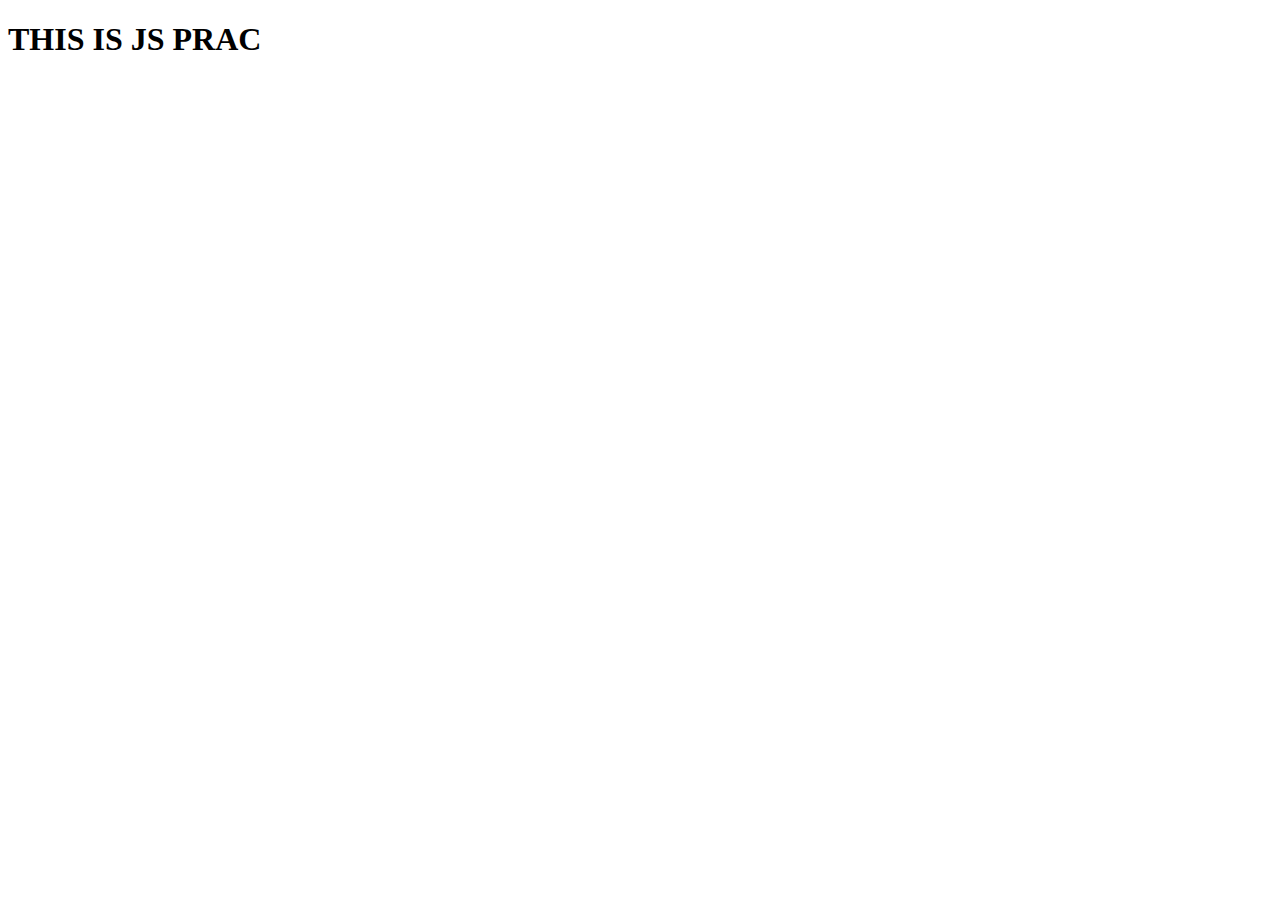
<file: index.html>
<!DOCTYPE html>
<html lang="en">
<head>
    <meta charset="UTF-8">
    <meta http-equiv="X-UA-Compatible" content="IE=edge">
    <meta name="viewport" content="width=device-width, initial-scale=1.0">
    <title>Document</title>
</head>
<body>
    <script>
        "strict mode"
        
        setTimeout(()=>{
            console.log("HEllo WORLD")

        },5000);
        console.log("YE KARLE");
        
        document.addEventListener("click",function click(){
            let c= confirm("Text is copied");
         console.log(c)
        })
       



        let ar=[23,32,35,4,77,54,34,4,57,43543,55,45,]
        let ar2=ar.sort((a,b)=>a-b)
    
        ar.forEach(element=>{
            console.log(element)
        });
        
        
        alert("HEllo World)
    </script>
    <h1 class="click">
        THIS IS JS PRAC
    </h1>
</body>
</html>
</file>
